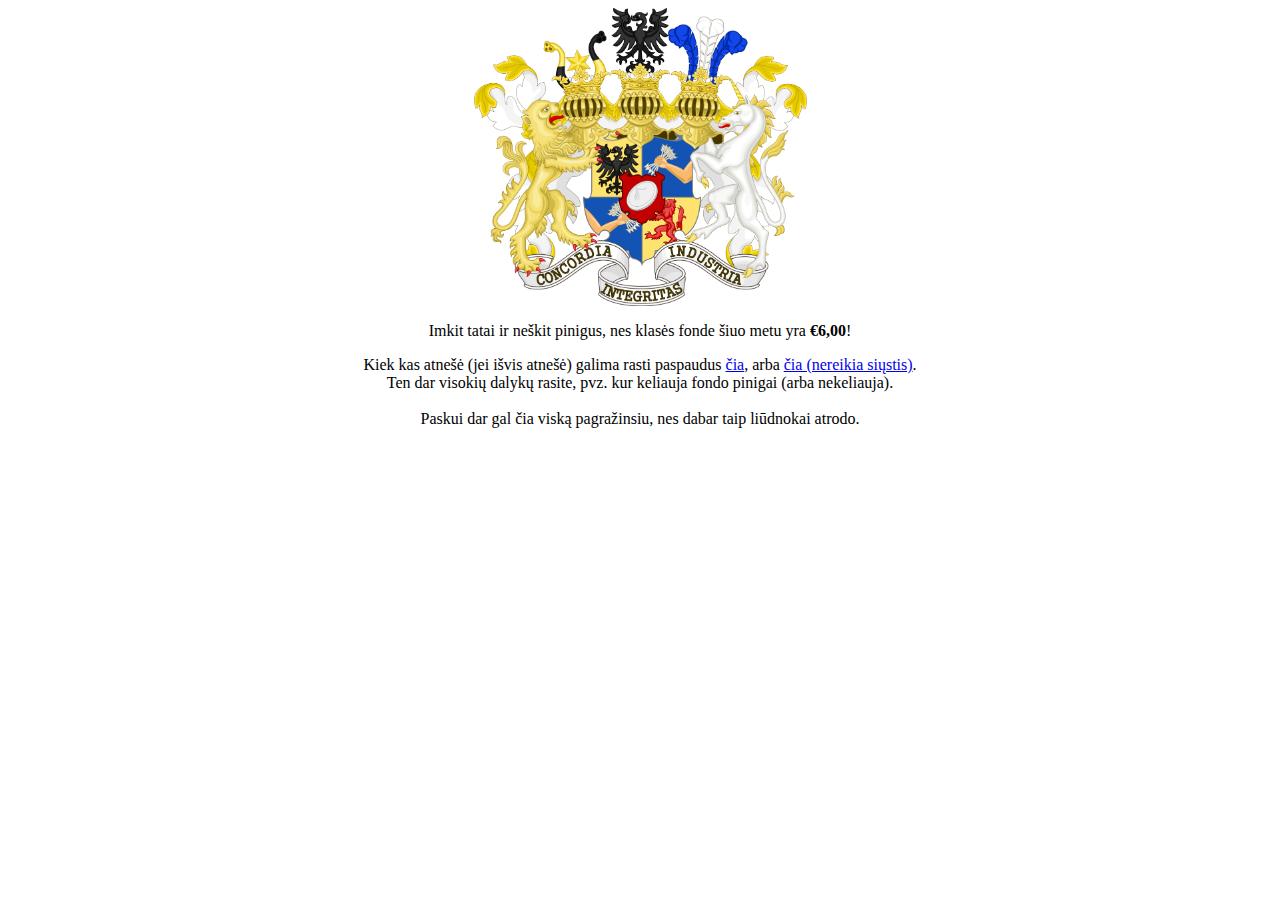
<file: index.html>
<!DOCTYPE html
PUBLIC "-//W3C//DTD XHTML 1.0 Transitional//EN"
"http://www.w3.org/TR/xhtml1/DTD/xhtml1-transitional.dtd">



<html>

<head>
<title>3F klasės fondas</title>
<meta http-equiv='Content-Type' content='Type=text/html; charset=utf-8'>
</head>

<body>
<center>
<img src="rotschild.png" alt="Rotšaildai man sumokėjo lol" style="width:333px">

<p>Imkit tatai ir neškit pinigus, nes klasės fonde šiuo metu yra <strong>€6,00</strong>!</p>

<p>Kiek kas atnešė (jei išvis atnešė) galima rasti paspaudus <a href="nesk_i_fonda.xlsx">čia</a>, arba <a href="1.html">čia (nereikia siųstis)</a>.
<br>Ten dar visokių dalykų rasite, pvz. kur keliauja fondo pinigai (arba nekeliauja).
<br>
<br>

Paskui dar gal čia viską pagražinsiu, nes dabar taip liūdnokai atrodo.</p></center>
</body>
</html>
</file>
